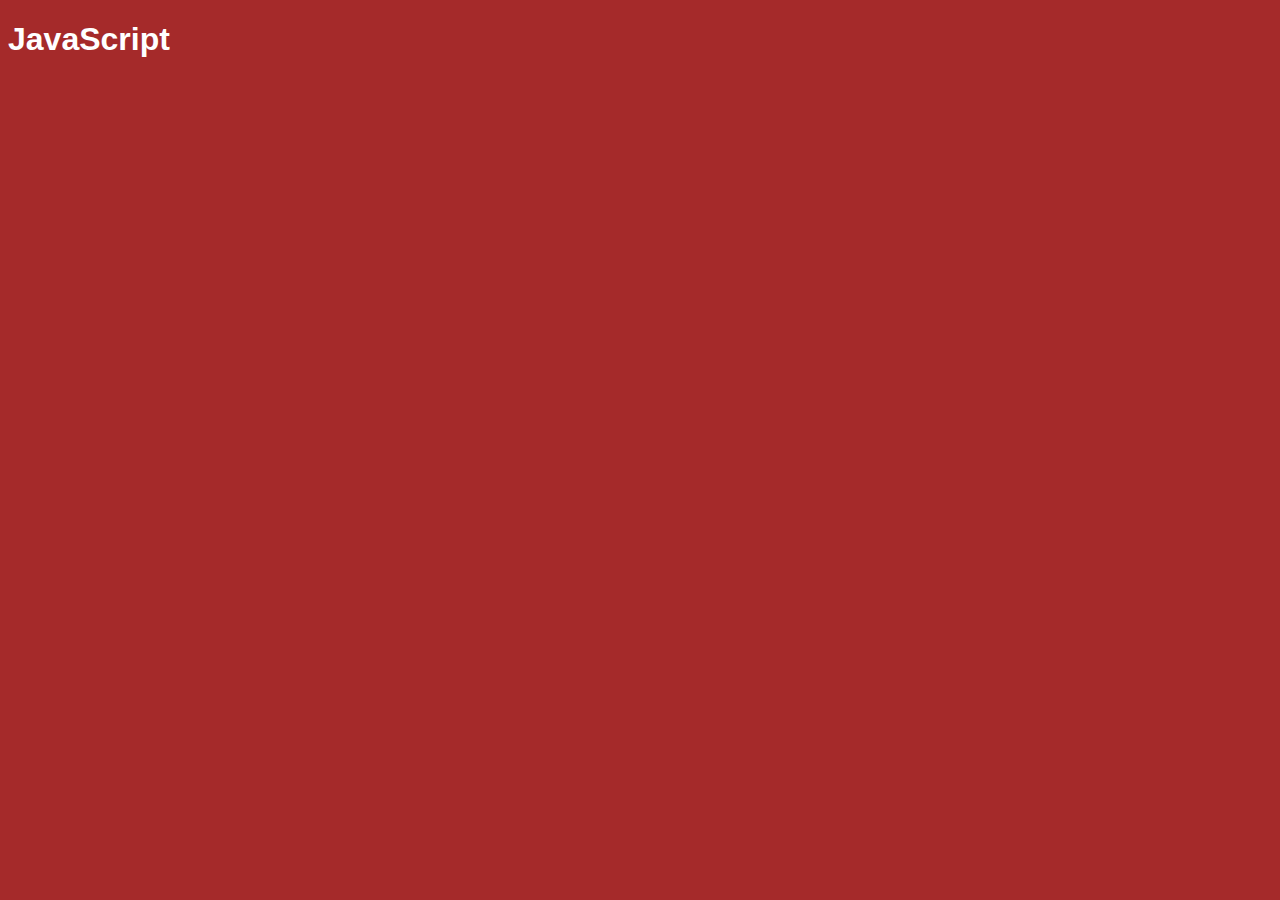
<file: Aula 14/index.html>
<!DOCTYPE html>
<html lang="en">

<head>
    <meta charset="UTF-8">
    <meta name="viewport" content="width=device-width, initial-scale=1.0">

    <link rel="stylesheet" href="./css/style.css">
    <title>JavaScript</title>
</head>

<body>
    <h1>JavaScript</h1>

    <p class="ex1"></p>
    
    <script src="./src/script.js"></script>
</body>

</html>
</file>
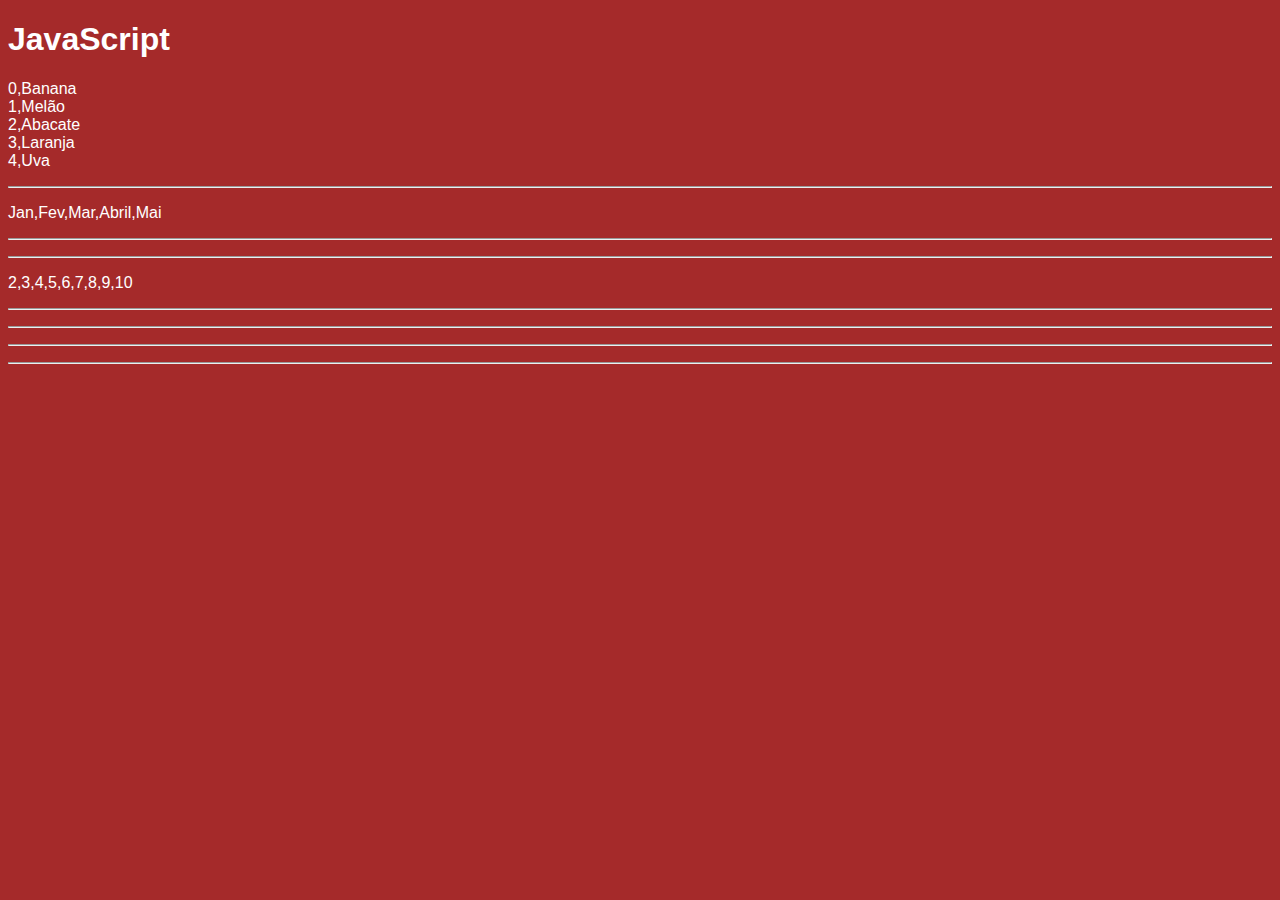
<file: Aula 15/index.html>
<!DOCTYPE html>
<html lang="en">

<head>
    <meta charset="UTF-8">
    <meta name="viewport" content="width=device-width, initial-scale=1.0">

    <link rel="stylesheet" href="./css/style.css">
    <title>JavaScript</title>
</head>

<body>
    <h1>JavaScript</h1>

    <p class="ex1"></p>

    <hr>

    <p class="ex2"></p>

    <hr>

    <p class="ex3"></p>

    <hr>

    <p class="ex4"></p>

    <hr>

    <p class="ex5"></p>

    <hr>

    <p class="ex6"></p>

    <hr>

    <p class="ex7"></p>

    <hr>

    <p class="ex8"></p>






    
    <script src="./src/script.js"></script>
</body>

</html>
</file>
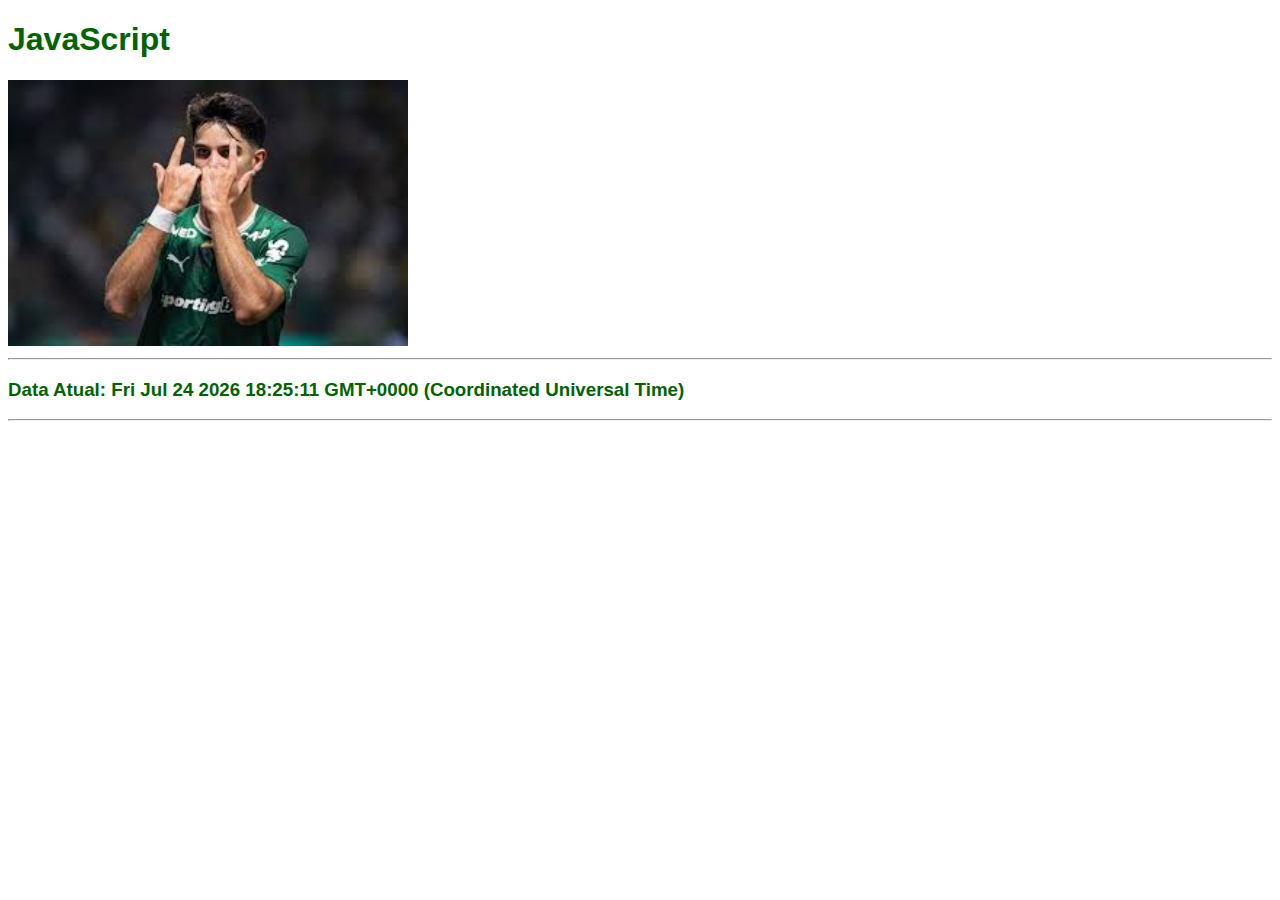
<file: Aula 16/index.html>
<!DOCTYPE html>
<html lang="en">

<head>
    <meta charset="UTF-8">
    <meta name="viewport" content="width=device-width, initial-scale=1.0">

    <link rel="stylesheet" href="./css/style.css">
    <title>JavaScript</title>
</head>

<body>
    <h1>JavaScript</h1>

    <img src="img1.jpg" class="ex1"  width="300">

    <hr>

    <h3 id="ex2"></h3>

    <hr>


    <script src="./src/script.js"></script>
</body>

</html>
</file>
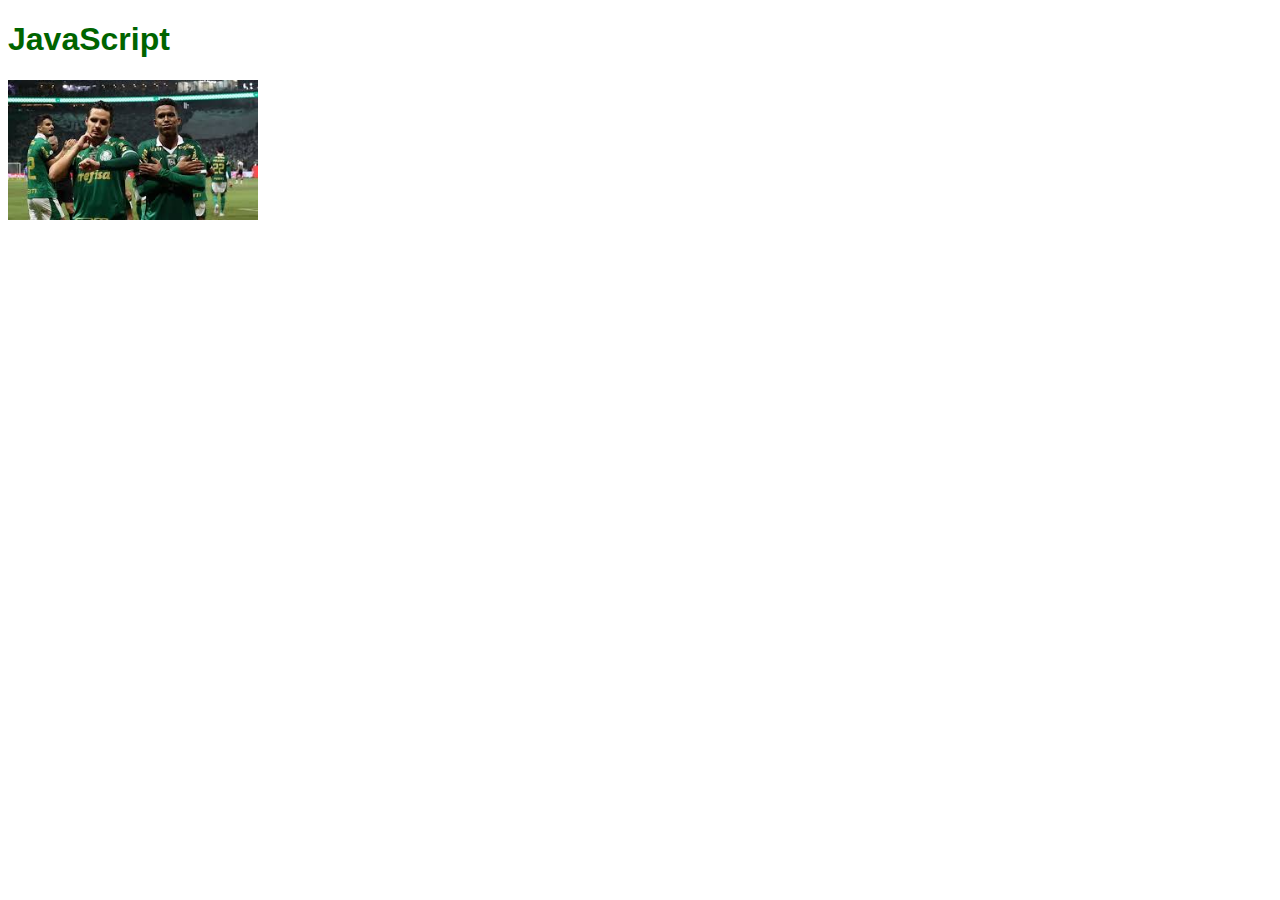
<file: Aula 17/index.html>
<!DOCTYPE html>
<html lang="en">

<head>
    <meta charset="UTF-8">
    <meta name="viewport" content="width=device-width, initial-scale=1.0">

    <link rel="stylesheet" href="./css/style.css">
    <title>JavaScript</title>
</head>

<body>
    <h1>JavaScript</h1>

    <img class="minha-imagem" src="pulso.jpg" width="250px">

    <h3 class="info-carregamento"></h3>

    <script src="./src/script.js"></script>
</body>

</html>
</file>
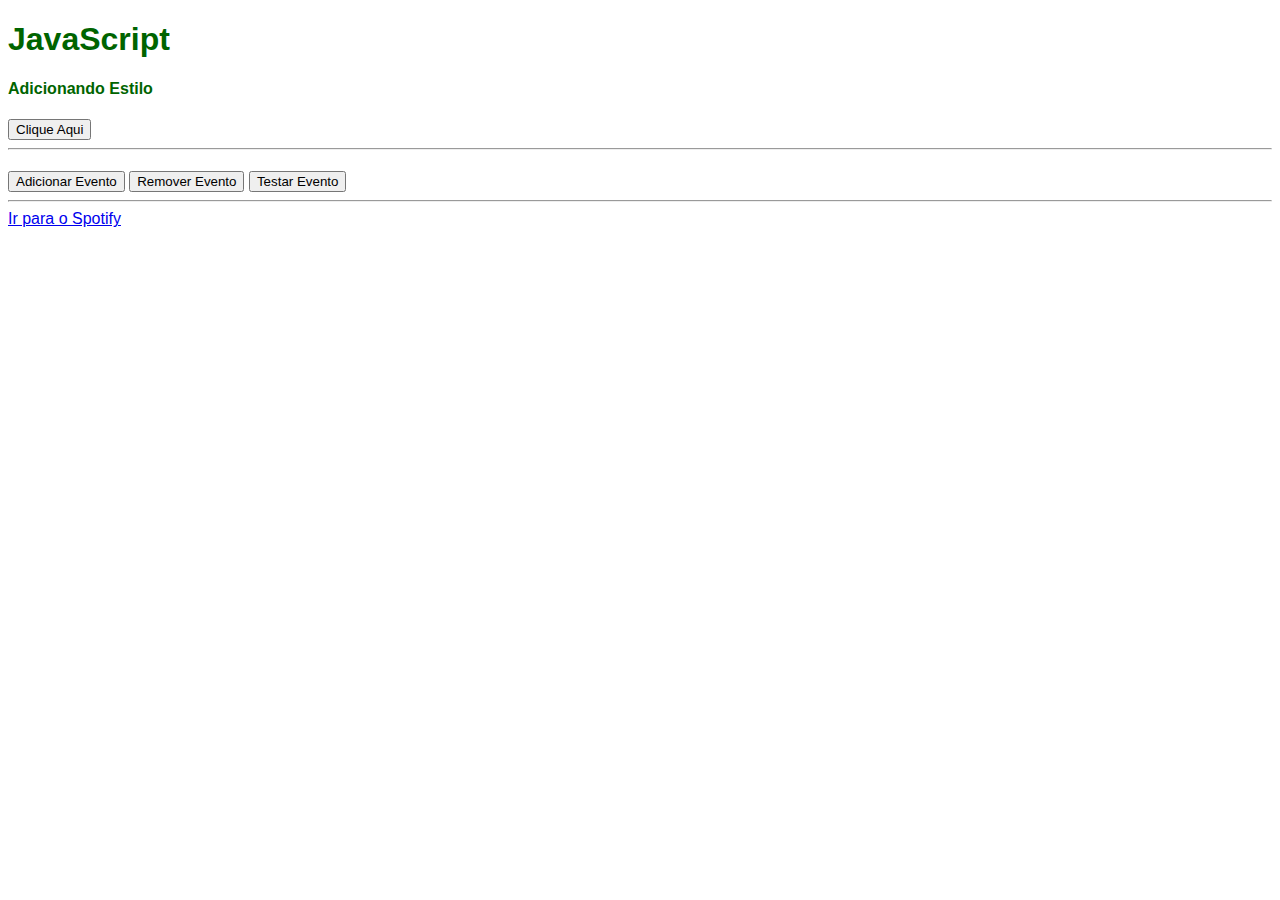
<file: Aula 18/index.html>
<!DOCTYPE html>
<html lang="en">

<head>
    <meta charset="UTF-8">
    <meta name="viewport" content="width=device-width, initial-scale=1.0">

    <link rel="stylesheet" href="./css/style.css">
    <title>JavaScript</title>
</head>

<body>
    <h1>JavaScript</h1>

    <h4 class="conteudo"></h4>
    <h4 class="elemento-estilo">Adicionando Estilo</h4>

    <button class="btn">Clique Aqui</button>

    <hr>

    <h4 class="adicionar-conteudo"></h4>
    <button class="btn-add">Adicionar Evento</button>
    <button class="btn-rmv">Remover Evento</button>
    <button class="btn-teste">Testar Evento</button>

    <hr>

    <a href="https://www.spotify.com" class="link">Ir para o Spotify</a>
    <h4 class="info"></h4>

    <script src="./src/script.js"></script>
</body>

</html>
</file>
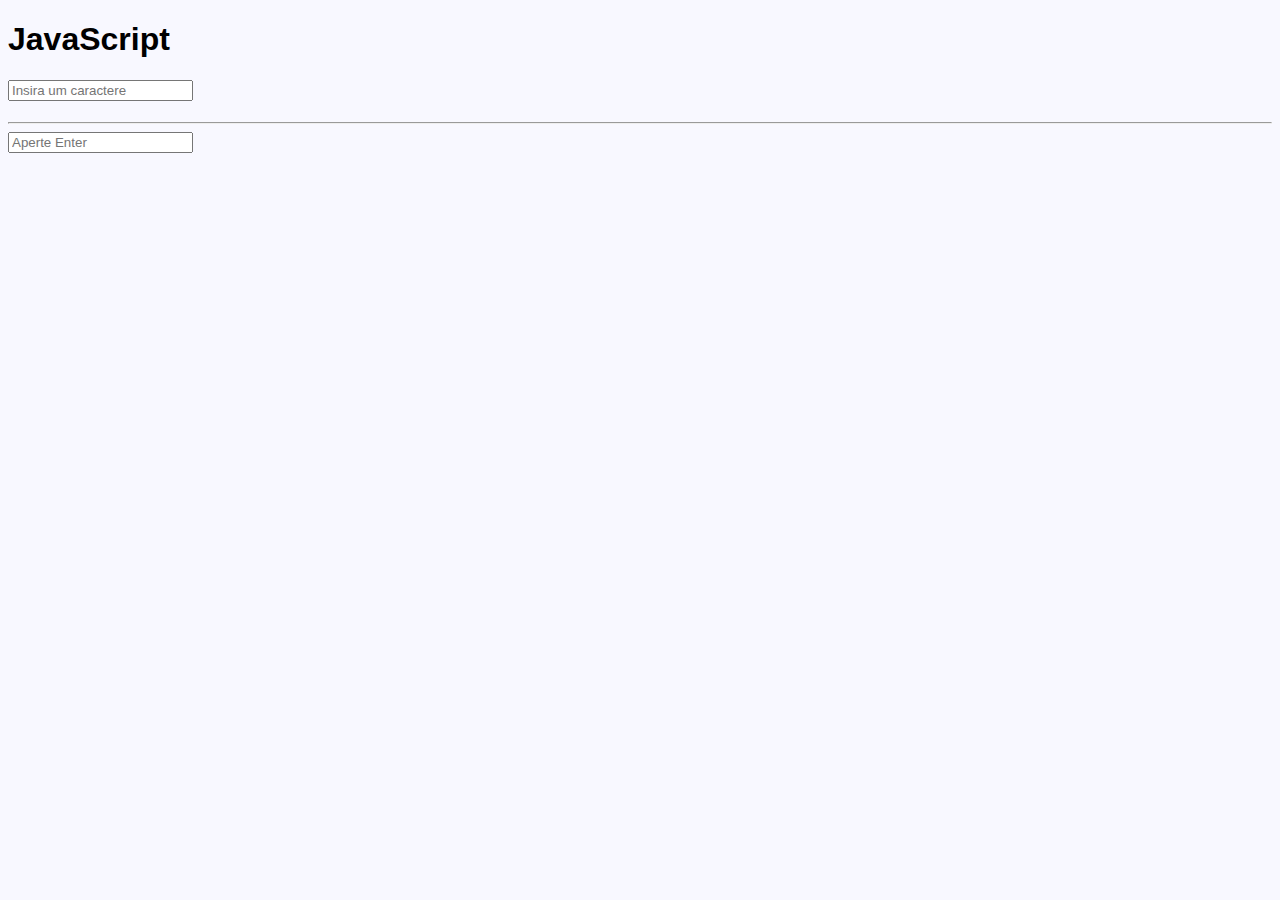
<file: Aula 19/index.html>
<!DOCTYPE html>
<html lang="en">

<head>
    <meta charset="UTF-8">
    <meta name="viewport" content="width=device-width, initial-scale=1.0">

    <link rel="stylesheet" href="./css/style.css">
    <title>JavaScript</title>
</head>

<body>
    <h1>JavaScript</h1>

    <input id="campo" type="text" placeholder="Insira um caractere">

    <div class="container">
        <h4 class="conteudo"></h4>
        <h4 class="conteudo2"></h4>
    </div>

    <hr>

    <input id="campoEnter" type="text" placeholder="Aperte Enter">

    <h4 class="conteudo3"></h4>

    
    <script src="./src/script.js"></script>
</body>

</html>
</file>
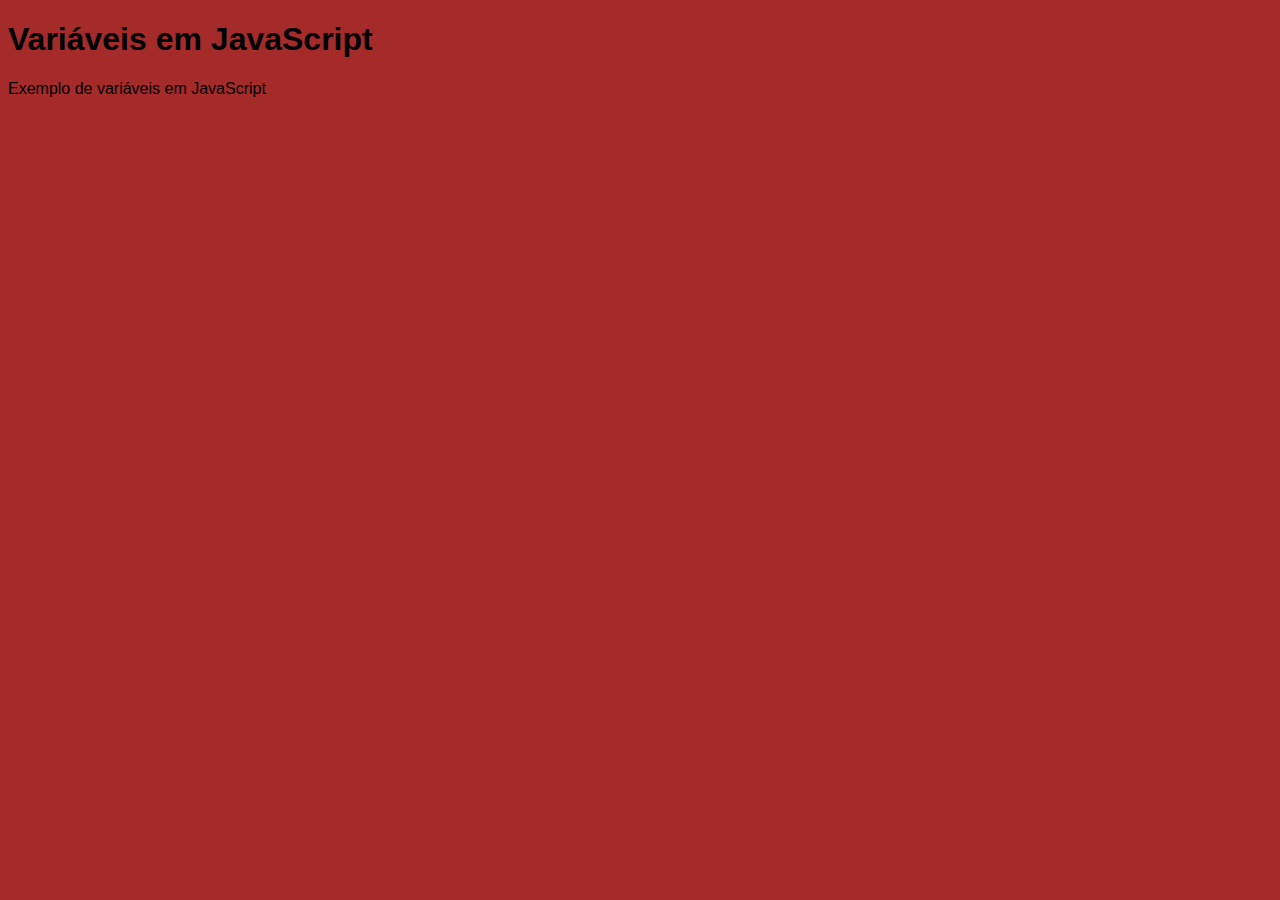
<file: Aula1/index.html>
<!DOCTYPE html>
<html lang="en">
<head>
    <meta charset="UTF-8">
    <meta name="viewport" content="width=device-width, initial-scale=1.0">

    <link rel="stylesheet" href="./css/style.css">
    <title>JavaScript</title>
</head>
<body>
    <h1>Variáveis em JavaScript</h1>
    <p>Exemplo de variáveis em JavaScript</p>




    <script src="./src/script.js"></script>
</body>
</html>
</file>
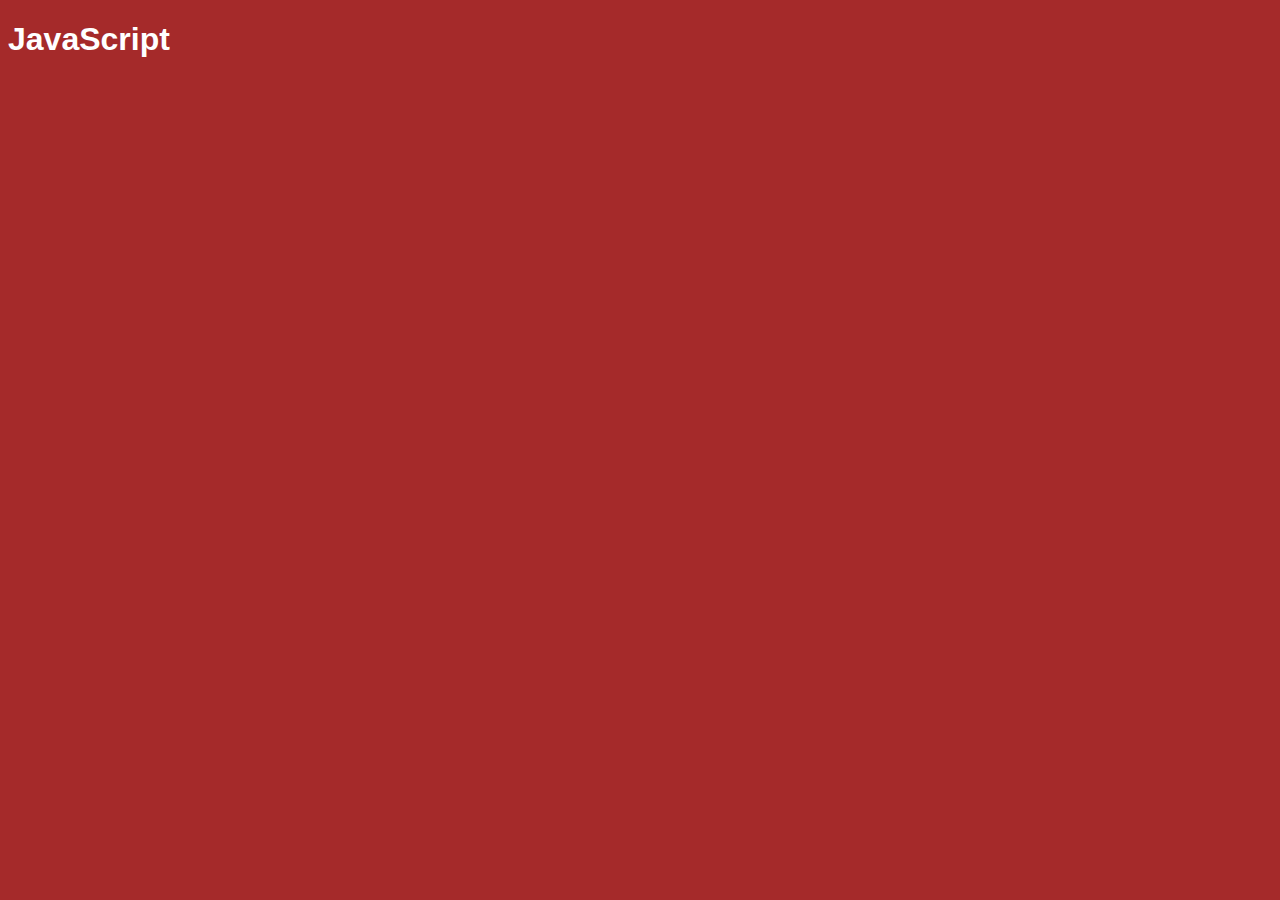
<file: Aula10/index.html>
<!DOCTYPE html>
<html lang="en">

<head>
    <meta charset="UTF-8">
    <meta name="viewport" content="width=device-width, initial-scale=1.0">

    <link rel="stylesheet" href="./css/style.css">
    <title>JavaScript</title>
</head>

<body>
    <h1>JavaScript</h1>

    <p class="ex1"></p>

    <div class="ex2"></div>
    
    

    <script src="./src/script.js"></script>
</body>

</html>
</file>
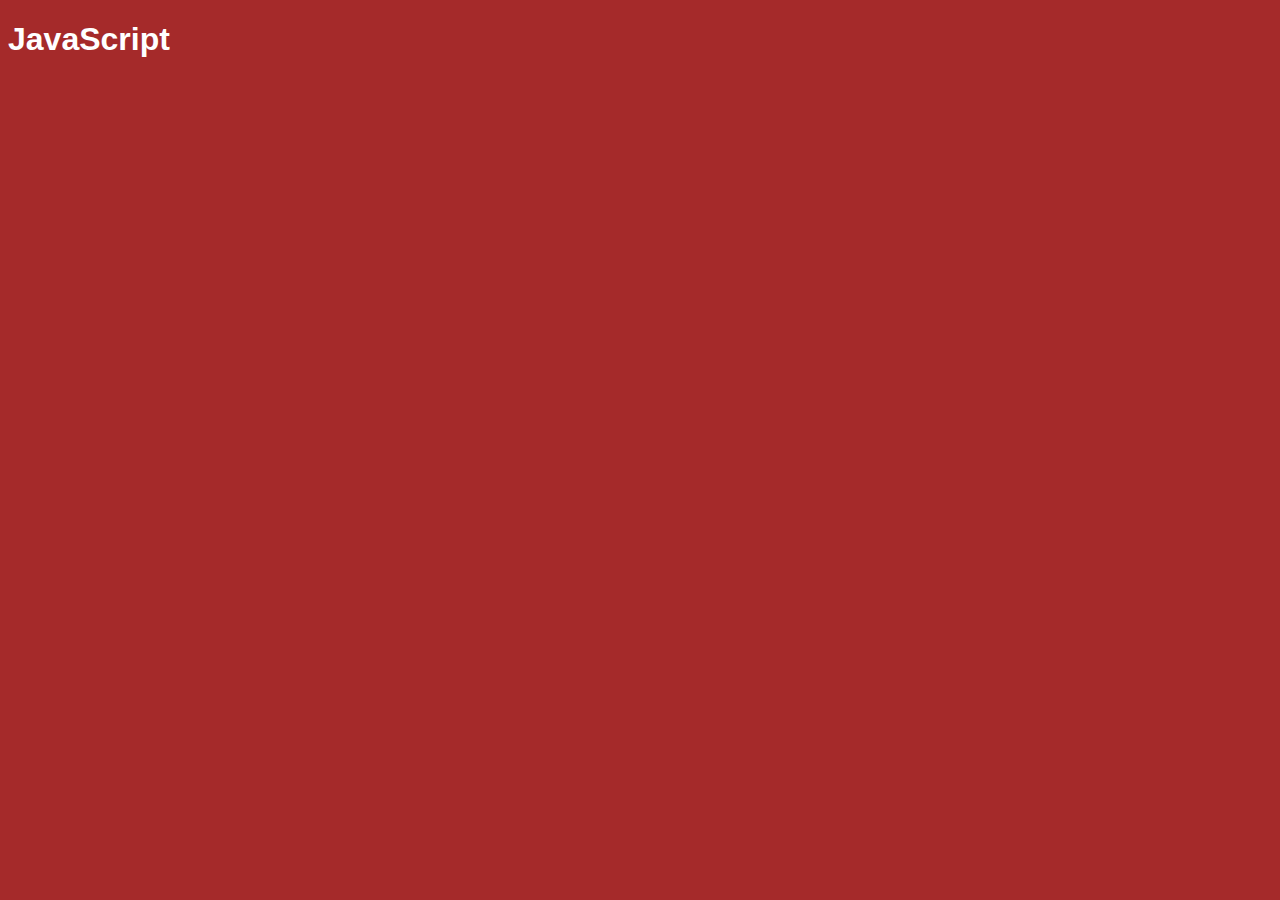
<file: Aula11/index.html>
<!DOCTYPE html>
<html lang="en">

<head>
    <meta charset="UTF-8">
    <meta name="viewport" content="width=device-width, initial-scale=1.0">

    <link rel="stylesheet" href="./css/style.css">
    <title>JavaScript</title>
</head>

<body>
    <h1>JavaScript</h1>

    <p class="ex1"></p>

    <div class="ex2"></div>
    
    

    <script src="./src/script03.js"></script>
</body>

</html>
</file>
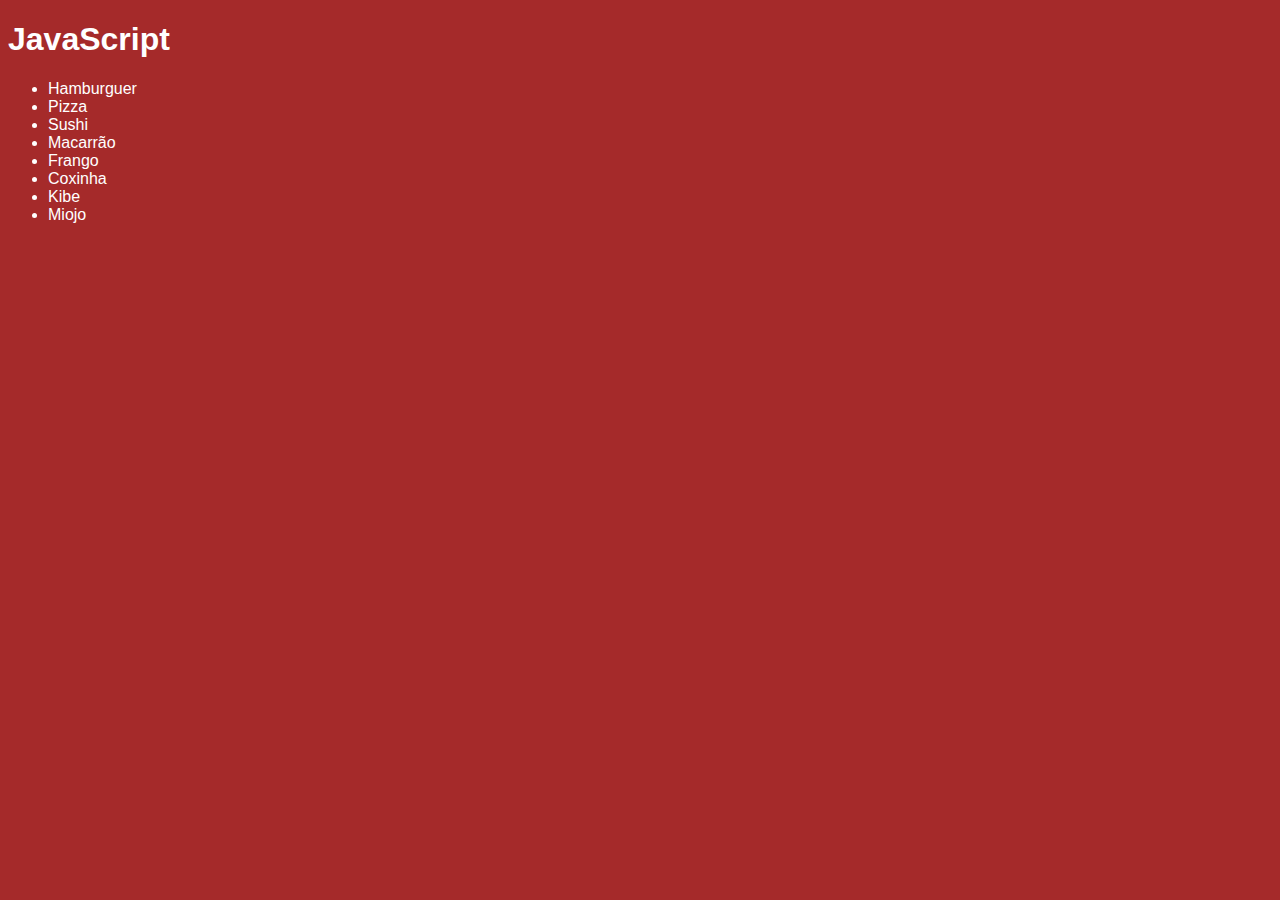
<file: Aula12/index.html>
<!DOCTYPE html>
<html lang="en">

<head>
    <meta charset="UTF-8">
    <meta name="viewport" content="width=device-width, initial-scale=1.0">

    <link rel="stylesheet" href="./css/style.css">
    <title>JavaScript</title>
</head>

<body>
    <h1>JavaScript</h1>

    <p class="ex1"></p>

    <div class="ex2"></div>
    
    

    <script src="./src/script02.js"></script>
</body>

</html>
</file>
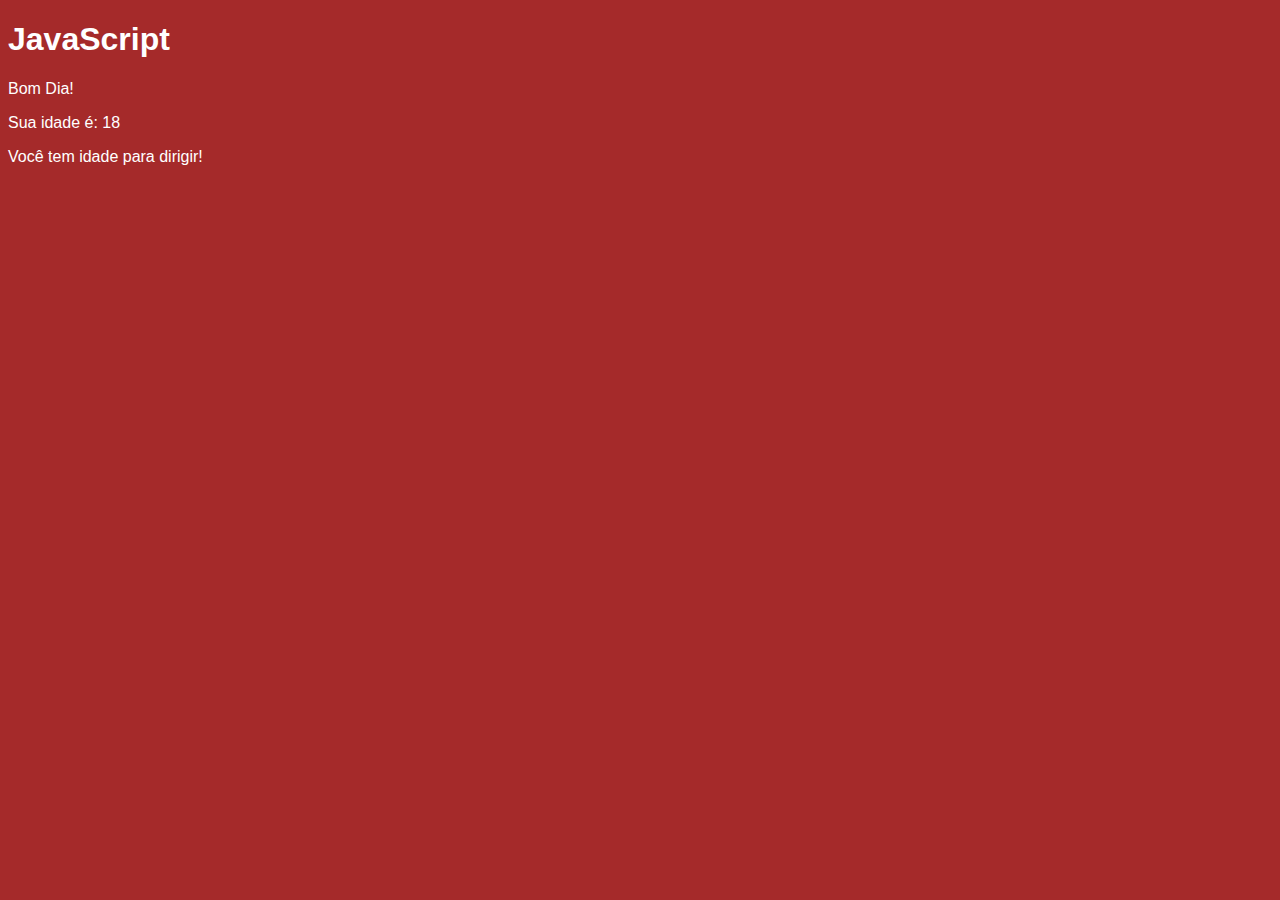
<file: Aula3/index.html>
<!DOCTYPE html>
<html lang="en">
<head>
    <meta charset="UTF-8">
    <meta name="viewport" content="width=device-width, initial-scale=1.0">

    <link rel="stylesheet" href="./css/style.css">
    <title>JavaScript</title>
</head>
<body>
    <h1>JavaScript</h1>

    <p id="ex1">Bom Dia!</p>
    <p id="idade"></p>
    <p id="ex2"></p>
    



    <script src="./src/script.js"></script>
</body>
</html>
</file>
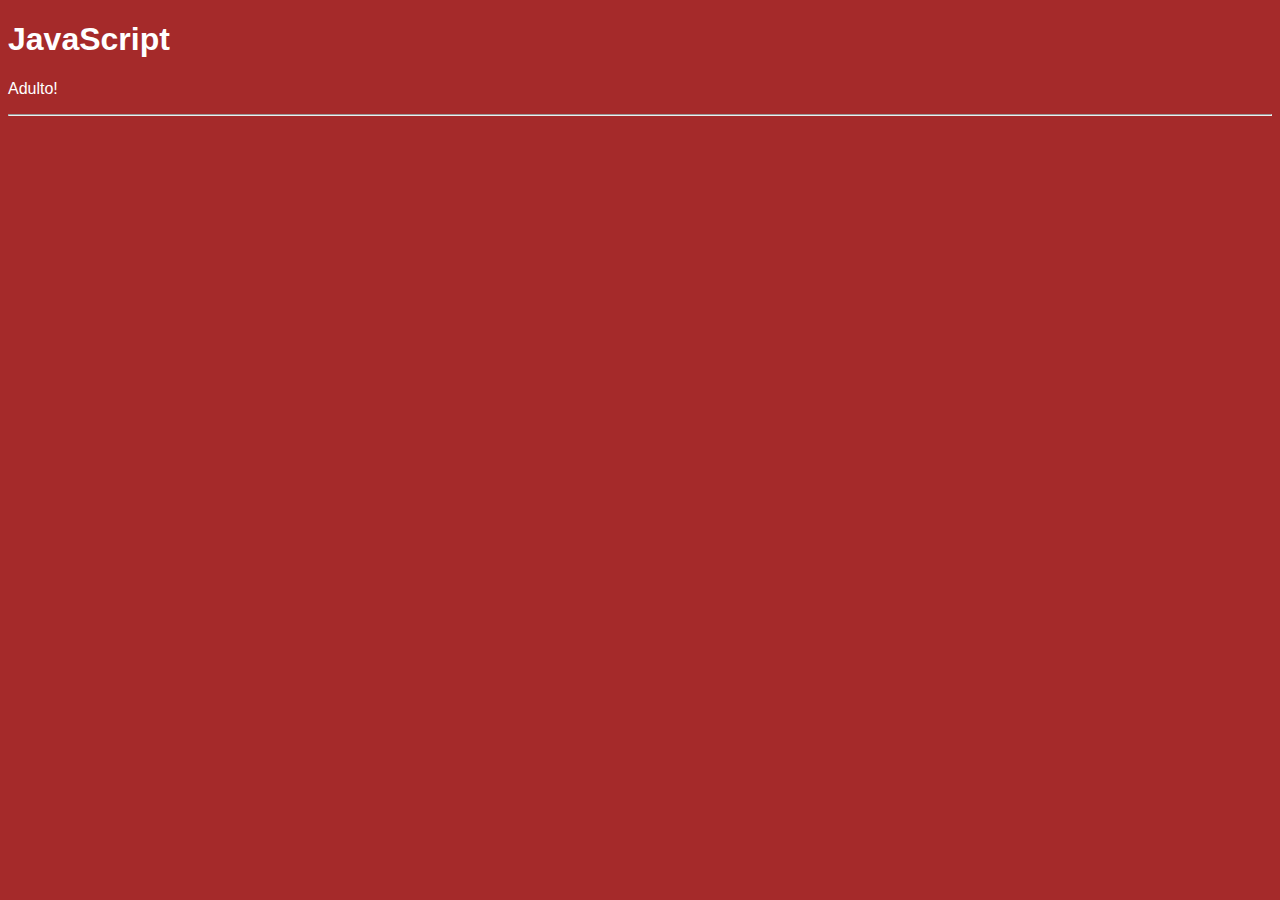
<file: Aula4/index.html>
<!DOCTYPE html>
<html lang="en">
<head>
    <meta charset="UTF-8">
    <meta name="viewport" content="width=device-width, initial-scale=1.0">

    <link rel="stylesheet" href="./css/style.css">
    <title>JavaScript</title>
</head>
<body>
    <h1>JavaScript</h1>

    <p id="ex1"></p>
    <p id="idade"></p>
    <p id="ex2"></p>

    <hr>

    <p id="ex3"></p>
    



    <script src= "./src/script03.js"></script>
</body>
</html>
</file>
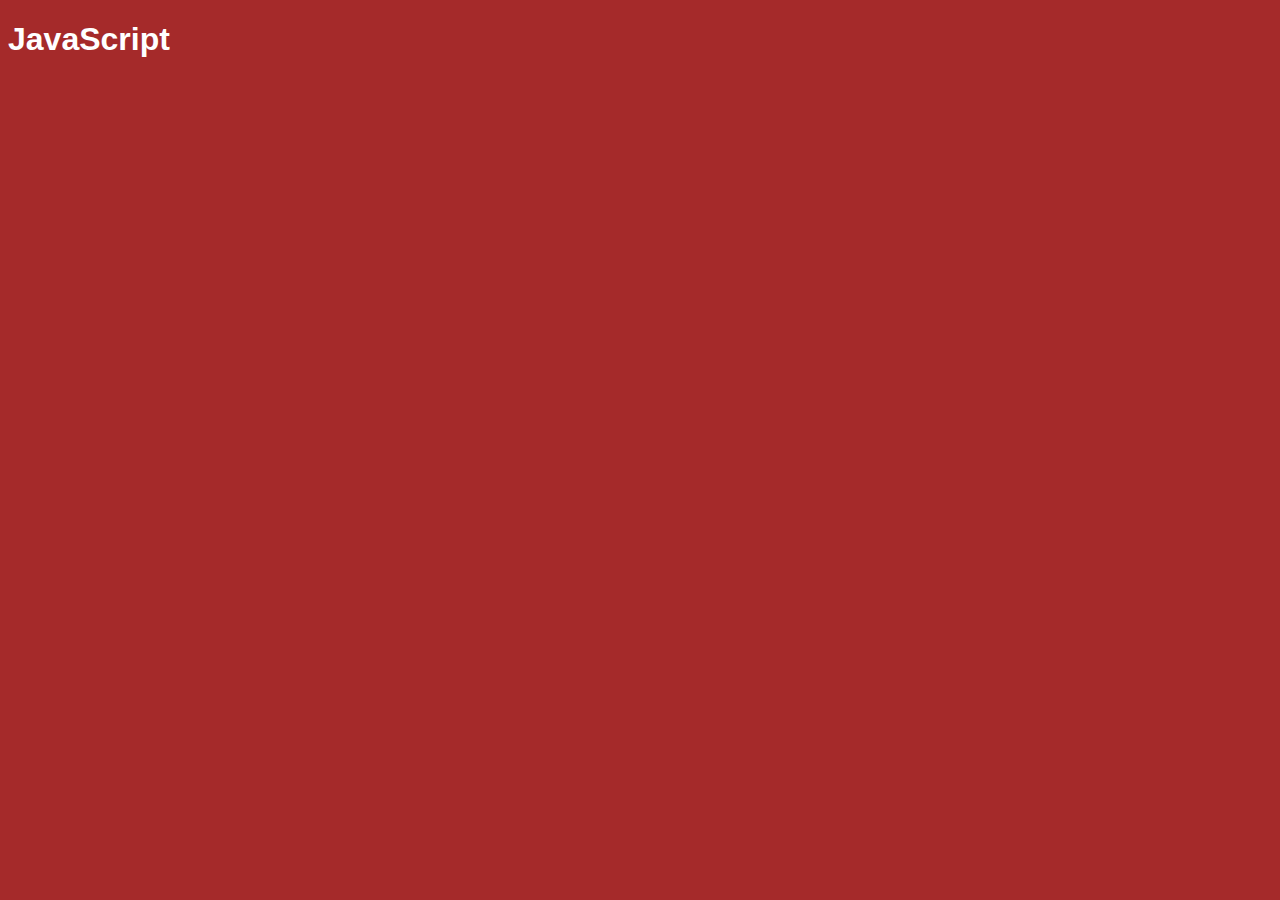
<file: Aula5/index.html>
<!DOCTYPE html>
<html lang="en">

<head>
    <meta charset="UTF-8">
    <meta name="viewport" content="width=device-width, initial-scale=1.0">

    <link rel="stylesheet" href="./css/style.css">
    <title>JavaScript</title>
</head>

<body>
    <h1>JavaScript</h1>

    <script src="./src/script.js"></script>
</body>

</html>
</file>
<file: Aula 14/css/style.css>
body{
    font-family: sans-serif;
    background-color: brown;
    color: white;
}
</file>
<file: Aula 15/css/style.css>
body{
    font-family: sans-serif;
    background-color: brown;
    color: white;
}
</file>
<file: Aula 16/css/style.css>
body{
    font-family: sans-serif;
    background-color: white;
    color: darkgreen;
}

#container {
    width: 400px;
    height: 400px;
    position: relative;
    background-color: orangered;
}

#animacao {
    width: 50px;
    height: 50px;
    position: absolute;
    background-color: yellow;
}
</file>
<file: Aula 17/css/style.css>
body{
    font-family: sans-serif;
    background-color: white;
    color: darkgreen;
}

#container {
    width: 400px;
    height: 400px;
    position: relative;
    background-color: orangered;
}

#animacao {
    width: 50px;
    height: 50px;
    position: absolute;
    background-color: yellow;
}
</file>
<file: Aula 18/css/style.css>
body{
    font-family: sans-serif;
    background-color: white;
    color: darkgreen;
}

.ativo {
    color: purple;
}

.info {
    color: red;
}
</file>
<file: Aula 19/css/style.css>
body {
  font-family: sans-serif;
  background-color: ghostwhite;
}

.caixa {
  background-color: blueviolet;
  width: 300px;
  height: 200px;
  text-align: center;
  align-content: center;
  border: 4px solid #000;
}
</file>
<file: Aula1/css/style.css>
body{
    font-family: sans-serif;
    background-color: brown;
}
</file>
<file: Aula10/css/style.css>
body{
    font-family: sans-serif;
    background-color: brown;
    color: white;
}
</file>
<file: Aula11/css/style.css>
body{
    font-family: sans-serif;
    background-color: brown;
    color: white;
}
</file>
<file: Aula12/css/style.css>
body{
    font-family: sans-serif;
    background-color: brown;
    color: white;
}
</file>
<file: Aula3/css/style.css>
body{
    font-family: sans-serif;
    background-color: brown;
    color: white;
}
</file>
<file: Aula4/css/style.css>
body{
    font-family: sans-serif;
    background-color: brown;
    color: white;
}
</file>
<file: Aula5/css/style.css>
body{
    font-family: sans-serif;
    background-color: brown;
    color: white;
}
</file>
